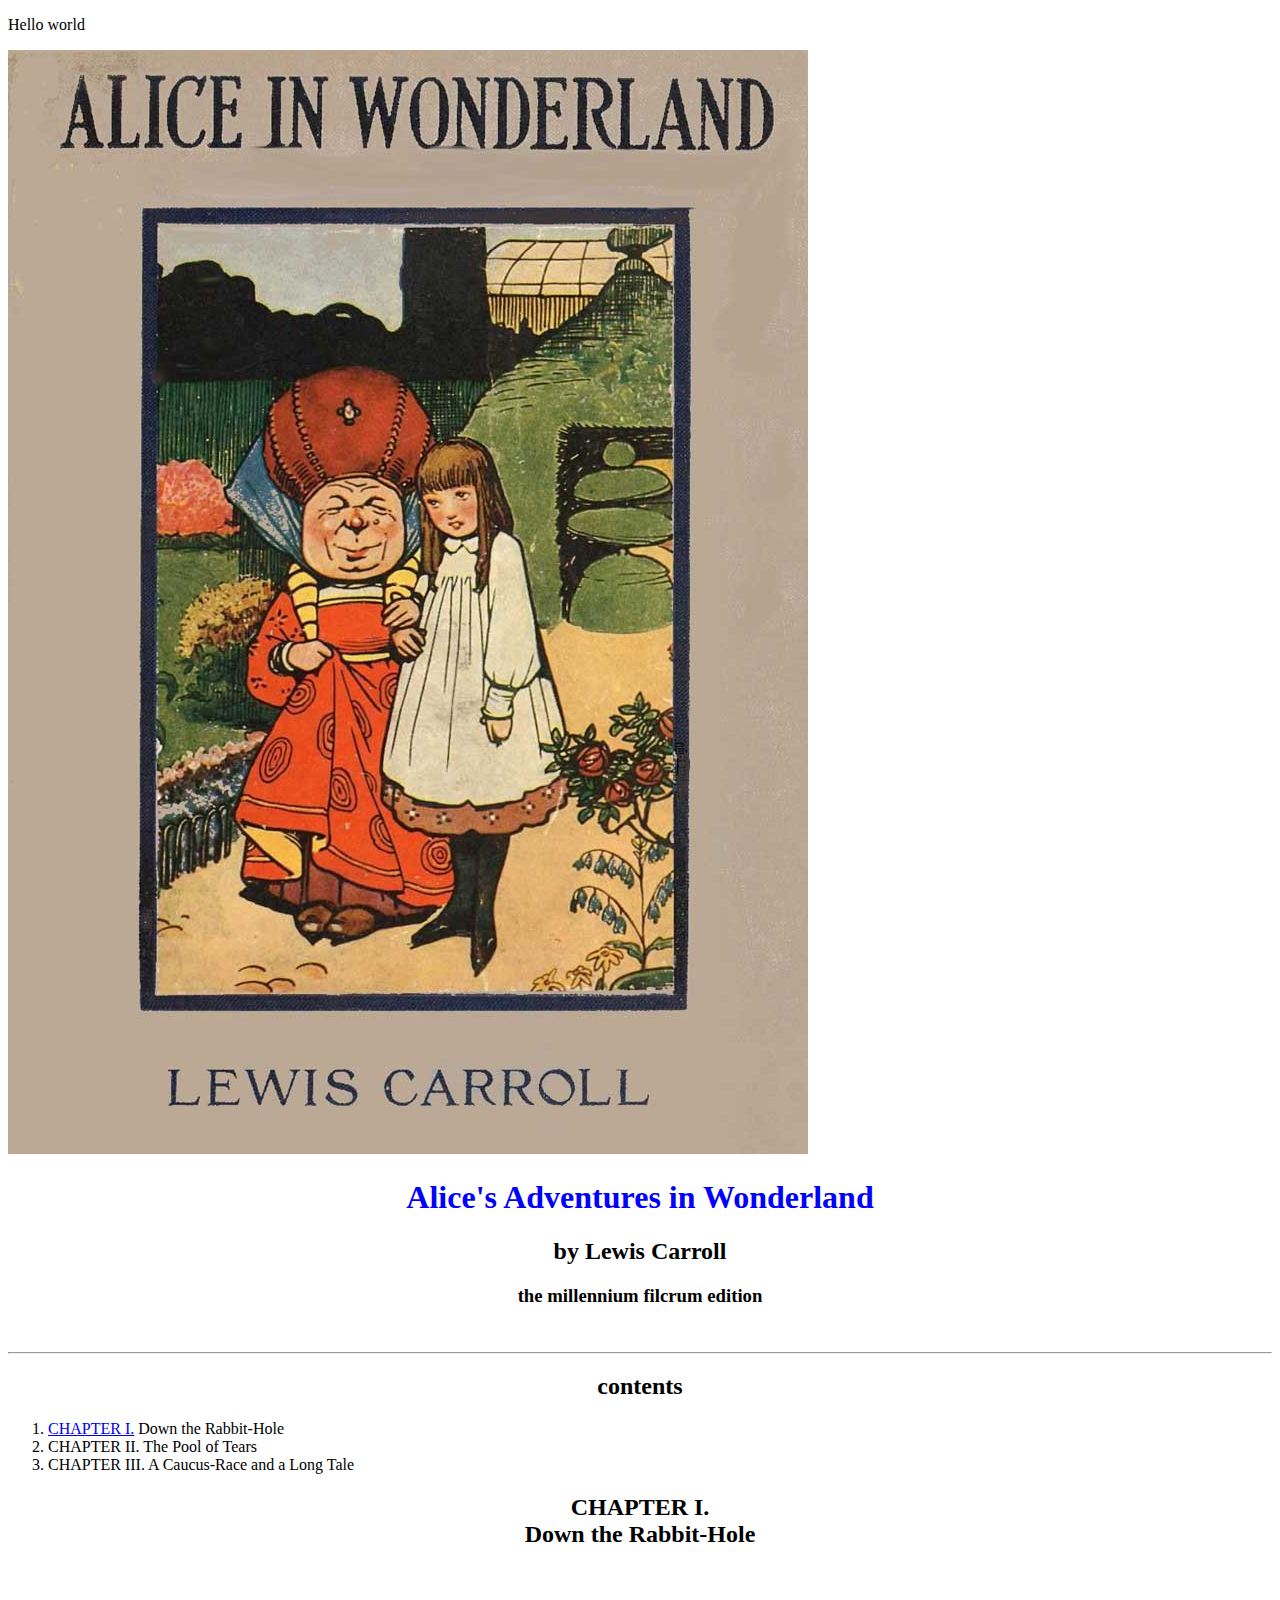
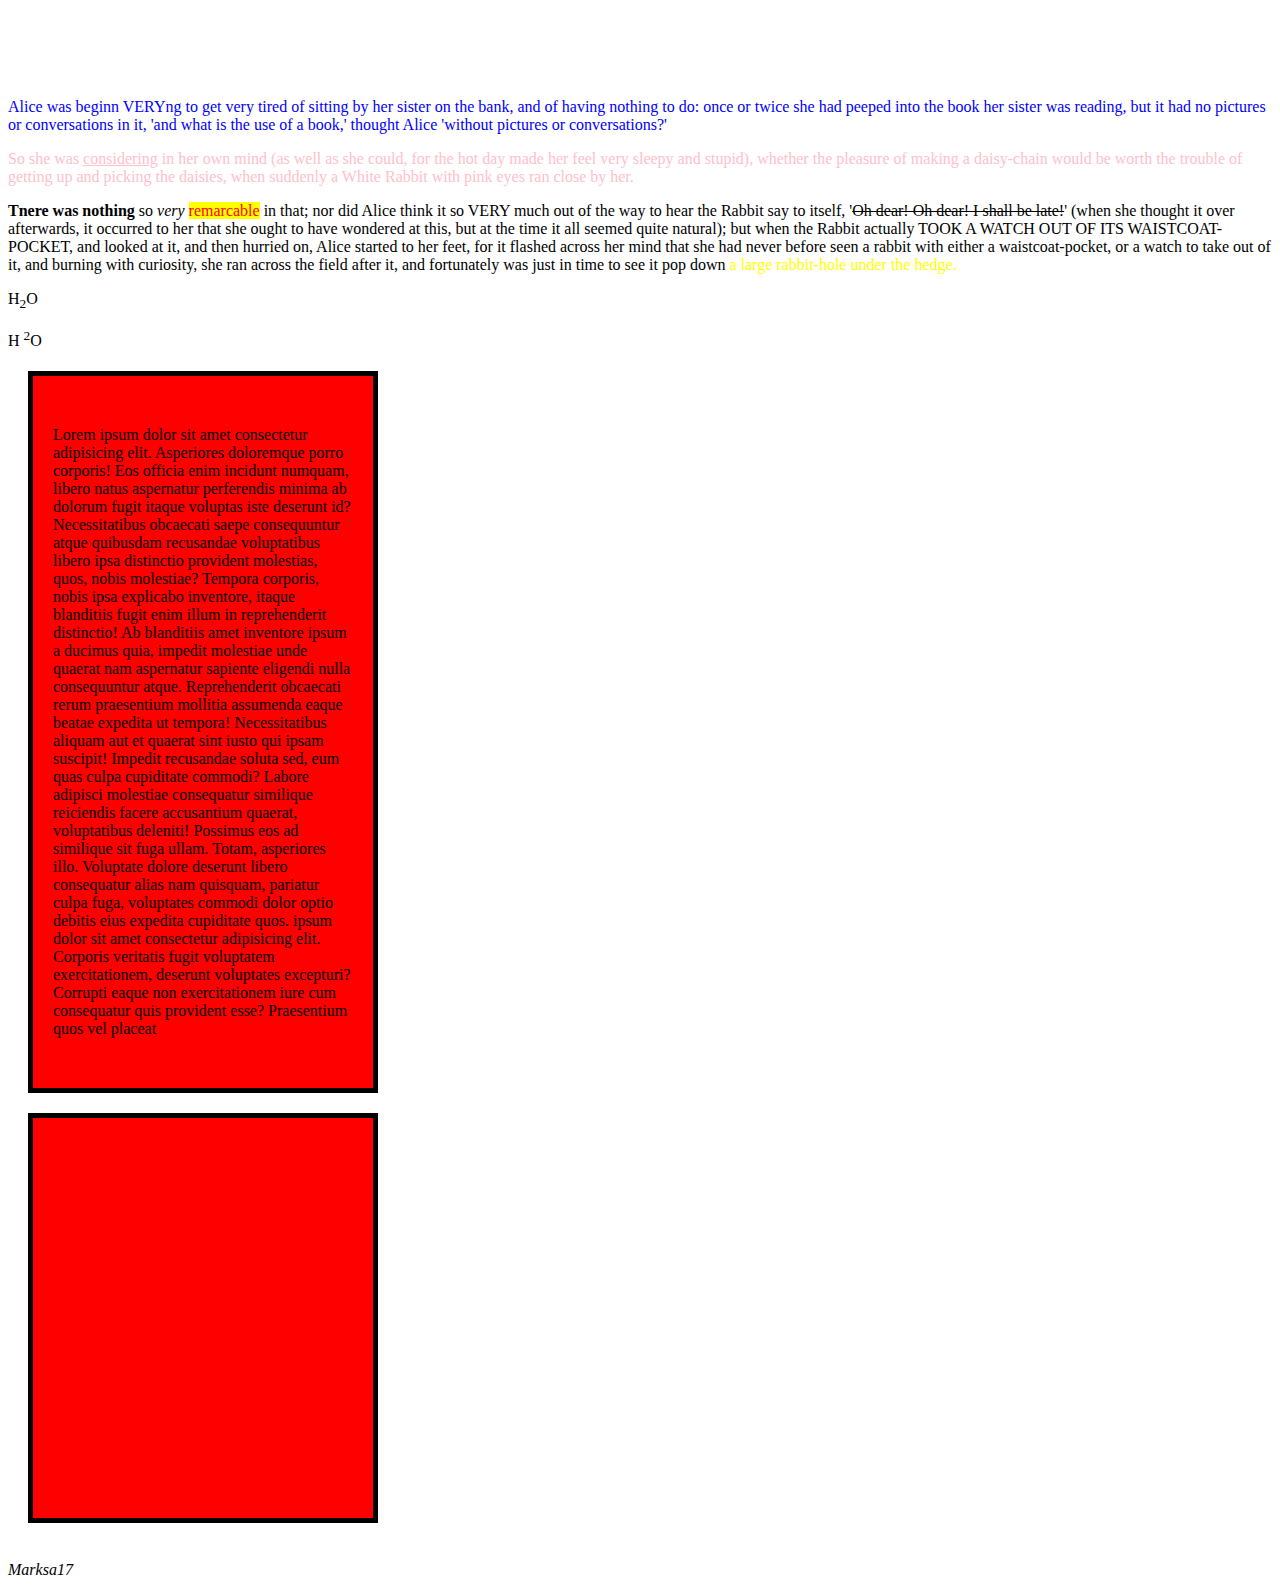
<file: conspectHtmlCss/block1/htmlTagsCss/src/idex.html>
<!DOCTYPE html> <!-- тип док-та html -->
<html lang="en"><!-- начало парного тега  на англ яз-->
<head> <!-- голова, т.е. содержание страницы -->
    <meta charset="UTF-8"> <!-- непарный, метаинформация, кодировка страницы ютф8 -->
    <meta name="viewport" content="width=device-width, initial-scale=1.0"> <!-- для правильного отображения на всех устройствах -->
    <meta name="description" content="My first page with Hello world">  <!-- в name пишем на системном языке, в контент текст любой -->
    <title>First page</title> <!--  парный, заголовок страницы фест пейдж -->
    <link rel="stylesheet" href="css/style.css"> <!-- тег подключения стилей. CSS/ вручную ввести, это путь -->
  <style>
    @import'css/style.css'; /*  обязательно в конце точка с запятой */
  </style>   <!-- стили. Тег собака импорт вручную -->
</head>
<body>
  <p>Hello world</p> 
   
    <img src="img/cover.jpg" alt="title_Alice">

  <!-- заголовки -->
   <h1 style="color: blue">Alice's Adventures in Wonderland</h1>
      <h2>by Lewis Carroll</h2>
         <h3>the millennium filcrum edition</h3>

<!-- перенос строки тег br -->
 <br>

 <!-- h1
      h2          h2
          h3          h3 -->

<!-- <hr>  тег для линии поперек страницы -->
<hr>
<h2>contents</h2>
<!-- <ol> </ol> тег упорядоченного списка с цифрами. тег UL неупоряд-ный список, вместо цифр точки -->
 
<ol> <!-- список Если написать ( это АТРИБУТ!) START="3" после OL, то список будет начинаться с пункта 3
  Другой атрибут type="А" (выпадет список вариантов, выбрали А, т.е. по алфавиту и вместо  нумерации списка 345, будет CDE) -->
  <!-- <li></li>  тег элементы списка -->
   <li> <a href="https://www.gutenberg.org/files/11/11-h/11-h.htm">CHAPTER I.</a>	Down the Rabbit-Hole</li> <!-- тег <a>  это ссылка  и атрибут href - это куда ведет ссылка. Вставить ссылку из адресной строки -->
   <li>CHAPTER II.	The Pool of Tears</li> 
   <li>CHAPTER III.	A Caucus-Race and a Long Tale</li>
</ol>
<h2>CHAPTER I. <br>  	Down the Rabbit-Hole</h2>
<p class="first">   Alice was beginn VERYng to get very tired of sitting by her sister on the bank, and of having nothing to do: once or twice she had peeped into the book her sister was reading, but it had no pictures or conversations in it, 'and what is the use of a book,' thought Alice 'without pictures or conversations?'</p>

<p id="second">So she was <u>considering</u> in her own mind (as well as she could, for the hot day made her feel very sleepy and stupid), whether the pleasure of making a daisy-chain would be worth the trouble of getting up and picking the daisies, when suddenly a White Rabbit with pink eyes ran close by her.</p>

<p><b>Tnere was nothing</b> so <em>very</em> <mark>remarcable</mark>  in that; nor did Alice think it so VERY much out of the way to hear the Rabbit say to itself, '<s>Oh dear! Oh dear! I shall be late!</s>' (when she thought it over afterwards, it occurred to her that she ought to have wondered at this, but at the time it all seemed quite natural); but when the Rabbit actually TOOK A WATCH OUT OF ITS WAISTCOAT-POCKET, and looked at it, and then hurried on, Alice started to her feet, for it flashed across her mind that she had never before seen a rabbit with either a waistcoat-pocket, or a watch to take out of it, and burning with curiosity, she ran across the field after it, and fortunately was just in time to see it pop down <span class="marked">a large rabbit-hole under the hedge.</span></p>
<p>H<sub>2</sub>O</p> <!-- тег sub делает знак в нижнем регистре Н2О цифра 2 внизу -->
<p>H <sup>2</sup>O</p> <!-- тег sup ставит знак в верхний регистр Н2О цифра 2 вверху -->
<div></div> <!-- выделяет кусок БЛОК текста отдельно -->
<span></span><!--  выделяет кусок текста, строку и можно задать другой стиль, цвет и др -->


<!-- сематические теги -->
 <!-- шапка сайта -->
<header></header>  <!-- header это тег блок, н-р, шапка в сайте новости -->
 <nav></nav>  <!--nav это навигация, н-р, список с сылками  -->
  <article></article>  <!-- article это запись в блоге, в новостях - отдельные заметки -->
   <section></section>  <!--  section - это сукции в сайте -->
     <aside></aside> <!-- aside - это боковая колонка с инф -->
<main></main>   <!--тег основного содержания док-та. Н-р, меню, модельное окно, кот. закрывается крестиком. Любые дтнамические  вещи.  -->
<footer></footer><!-- подвал сайта, т.е. самый низ, где техн. инф-ция -->
<div class="box"><!-- lorem - это текст-рыба, тестовый текст -->
  Lorem ipsum dolor sit amet consectetur adipisicing elit. Asperiores doloremque porro corporis! Eos officia enim incidunt numquam, libero natus aspernatur perferendis minima ab dolorum fugit itaque voluptas iste deserunt id?
  Necessitatibus obcaecati saepe consequuntur atque quibusdam recusandae voluptatibus libero ipsa distinctio provident molestias, quos, nobis molestiae? Tempora corporis, nobis ipsa explicabo inventore, itaque blanditiis fugit enim illum in reprehenderit distinctio!
  Ab blanditiis amet inventore ipsum a ducimus quia, impedit molestiae unde quaerat nam aspernatur sapiente eligendi nulla consequuntur atque. Reprehenderit obcaecati rerum praesentium mollitia assumenda eaque beatae expedita ut tempora!
  Necessitatibus aliquam aut et quaerat sint iusto qui ipsam suscipit! Impedit recusandae soluta sed, eum quas culpa cupiditate commodi? Labore adipisci molestiae consequatur similique reiciendis facere accusantium quaerat, voluptatibus deleniti!
  Possimus eos ad similique sit fuga ullam. Totam, asperiores illo. Voluptate dolore deserunt libero consequatur alias nam quisquam, pariatur culpa fuga, voluptates commodi dolor optio debitis eius expedita cupiditate quos. ipsum dolor sit amet consectetur adipisicing elit. Corporis veritatis fugit voluptatem exercitationem, deserunt voluptates excepturi? Corrupti eaque non exercitationem iure cum consequatur quis provident esse? Praesentium quos vel placeat
</div> <!-- вводить div.box*2 -->
<div class="box"></div>
<wbr></wbr>  <!-- тег для переноса именно в этом месте текста. Нужно для разных расширений.  -->
<address> Marksa17</address> <!-- для написания адреса. Отображается курсивом -->
<time datetime="12.07.2025 15:43"></time>




</body>
</html> <!-- конец парного тега -->
</file>
<file: conspectHtmlCss/block1/htmlTagsCss/src/css/style.css>
/*  селектор {
    свойство: значение;
    свойство: значение;
    свойство: значение;
} */
  p mark {
    color: rgb(255,0,0); /* см справочник CSS color code & names. Формат rgb, RRGGBB, rgba - где А - прозрачность*/
 } 
 h1, h2, h3 {
   text-align: center;
 }
 .first {
  margin-top: 150px; /* точка фёст - обозначение класса, изменится именно то место, кот. указано в НТМЛ, а не весь подобный текст */
    color: blue;
    font-size: 16px;
    
 }
 #second {
    color: pink;
 }
    /* second прописали в коде */
  .marked {
    color: yellow;
  }
  
  .box {
    width: 300px;/* ширина */
   min-height: 300px;/* высота блока, с приставкой min -это минимальная высота блока, чтобы контент в этом блоке, н-р, текст, весь уместился в блоке, не выходил за его пределы */
     background-color: red;
     border-color:black;/*border- это линия по перниметру контента, рамка */
     border-width: 5px;
     border-style: solid; /* это черная линия. как карандашом рамка */
     border-top-color: blue; /* только верхняя граница рамки будет синяя */
     border: 5px solid black;/* ширину, стиль и цвет можно задаать сразу в одном теге. Важен порядок: код читается сверху вниз, значит, верхняя линия рамки не будет голубой, а будет черной. */
     padding: 50px 20px;/* padding - это расст-е от края контекста до рамки, типа поля с 4ех сторон. Можно задать разную ширину отступа с 4ех сторон и тогда пишем сразу, н-р, 50рх 20рх 50рх 20рх отступ идет по часовой стрелке, начиная с верхнего отступа. Если пишем 50рх 20рх - это значит по вертикали ( сверху и снизу) отступ будет 50, по горизонтали (справа и слева) 20 */
     margin: 20px;/* это внешний отступ */

  }
</file>
